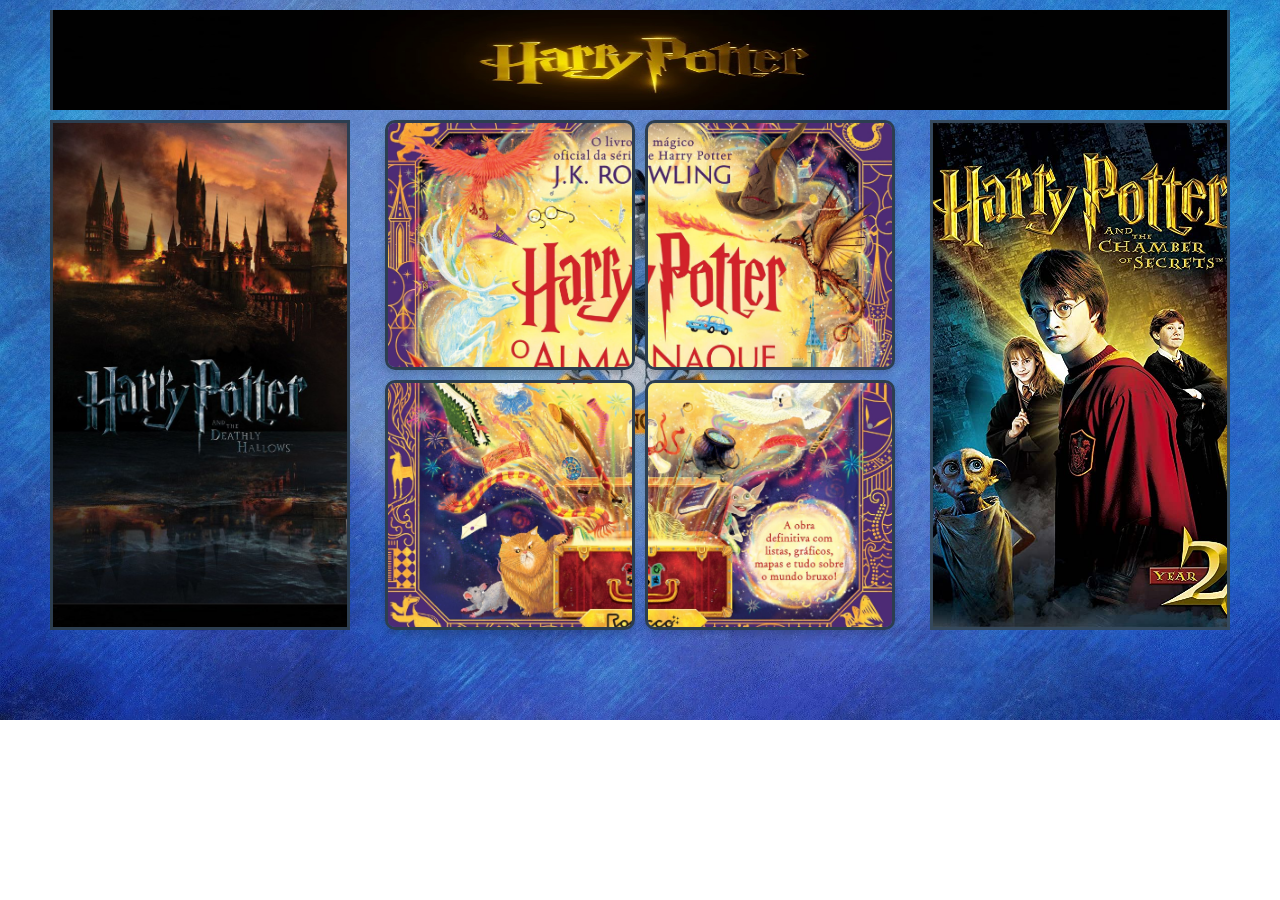
<file: index.html>
<!DOCTYPE html>
<html lang="pt-br">
<head>
  <meta charset="UTF-8">
  <meta name="viewport" content="width=device-width, initial-scale=1.0">
  <link rel="stylesheet" href="css/estilo.css">

</head>
<body>
  <div class="container">
    <div class="topo">
      <img src="img/logo1.jpg" width="100%" height="100px">
    </div>

    <div class="conteudo">
      <div class="lateral-esquerda"></div>

      <div class="centro">
        <div class="box">
          <img src="img/harrypotter1.jpg">
        </div>
        <div class="box">
          <img src="img/harrypotter2.jpg" >
        </div>
        <div class="box">
          <img src="img/harrypotter3.jpg">
        </div>
        <div class="box">
          <img src="img/harrypotter4.jpg" alt="harry">
        </div>
      </div>

      <div class="lateral-direita"></div>
    </div>
  </div>
</body>
</html>
</file>
<file: css/estilo.css>
* {
  margin: 0;
  padding: 0;
  box-sizing: border-box;
}

body {
  display: flex;
  justify-content: center;
}

.container {
  width: 1200px;
  max-width: 100%;
  padding: 10px;
}


.topo {
  width: 100%;
  height: 100px;
  border: 3px solid #2c3e50;
  margin-bottom: 10px;
  display: flex;
  align-items: center;
  justify-content: center;
  font-size: 2em;
  font-weight: bold;
  text-shadow: 2px 2px 4px rgba(3, 3, 3, 0.7);
}

.conteudo {
  display: flex;
  gap: 10px;
  width: 100%;
}

.lateral-direita{
  width: 300px;
  min-height: 500px;
  border: 3px solid #35495d;
  padding: 10px;
  background: #ffffffcc;
  background: url('../img/direita.jpg') center/cover no-repeat;
}
.lateral-esquerda {
  width: 300px;
  min-height: 500px;
  border: 3px solid #2c3e50;
  padding: 10px;
  background: #ffffffcc;
  background: url('../img/logofundo.jpg') center/cover no-repeat;
}

.centro {
  flex: 1;
  display: flex;
  flex-wrap: wrap;
  gap: 10px;
  justify-content: center;
  align-items: flex-start;
}

.box {
  border: 3px solid #2c3e50;
  width: 250px;
  height: 250px;
  overflow: hidden;
  border-radius: 10px;
  box-shadow: 0 4px 8px rgba(0,0,0,0.2);
  transition: transform 0.3s, box-shadow 0.3s;
  position: relative;
}

.box img {
  width: 100%;
  height: 100%;
  object-fit: cover;
  transition: transform 0.3s;
}

.box:hover img {
  transform: scale(1.1);
}

/* Tablet (entre 768px e 1024px) */
@media (max-width: 1024px) and (min-width: 768px) {
  .conteudo {
    flex-direction: column;
    align-items: center;
  }

  .centro {
    display: grid;
    grid-template-columns: repeat(2, 1fr);
    gap: 10px;
    width: 100%;
  }

  .lateral-esquerda,
  .lateral-direita {
    width: 100%; 
    min-height: 150px;
  }
}

/******** Celular (até 767px) *******/
@media (max-width: 767px) {
  .conteudo {
    flex-direction: column;
    align-items: center;
  }

  .centro {
    display: flex;
    flex-direction: column;
    gap: 10px;
    width: 100%;
    align-items: center;
  }

  .box {
    width: 90%;
    height: 200px;
  }

  .lateral-esquerda,
  .lateral-direita {
    width: 100%;
    min-height: 120px;
  }
}
body{
  background-image: url('../img/fundo.jpg');
  background-size: cover; 
  background-repeat: no-repeat;
  background-position: center; 
}
</file>
